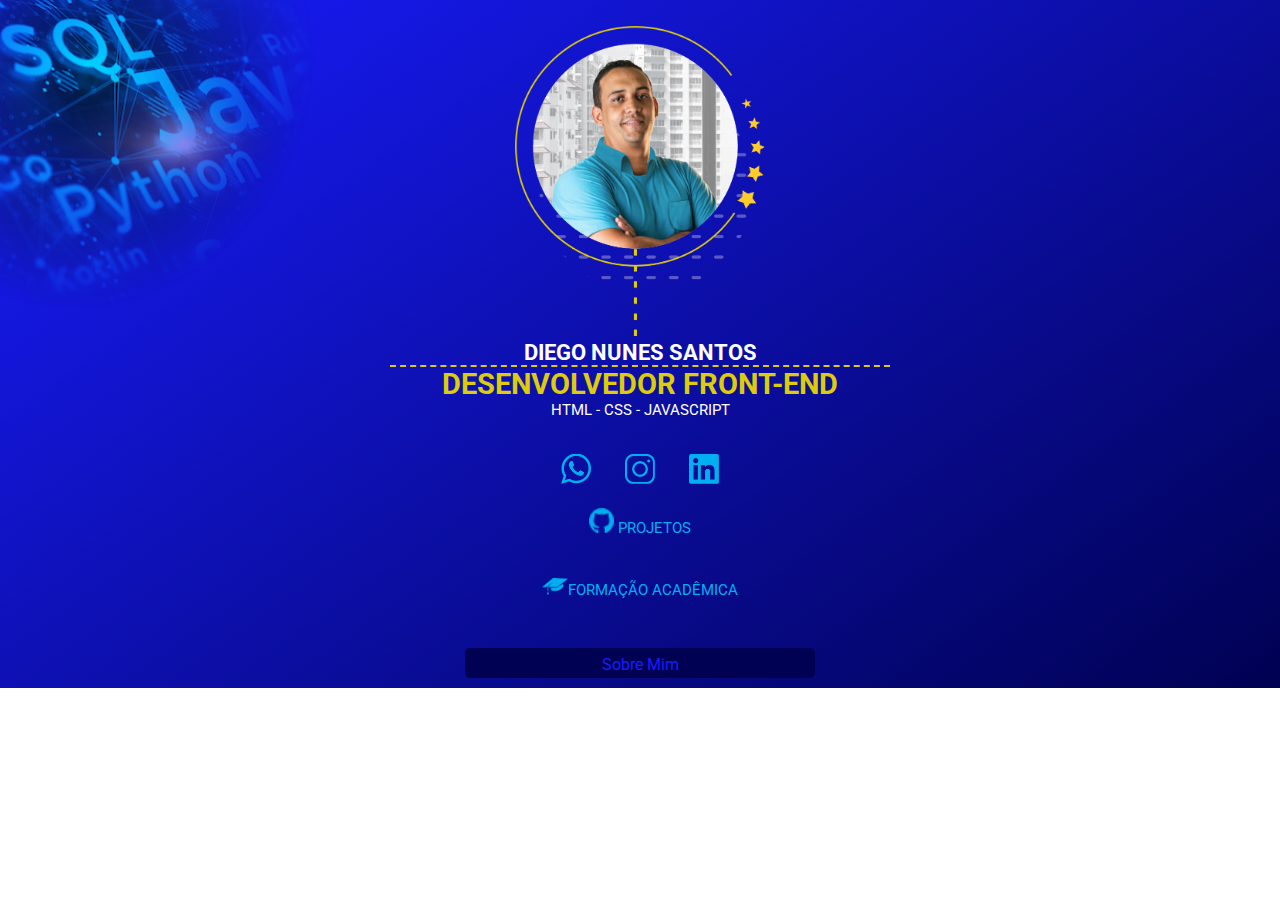
<file: index.html>
<!DOCTYPE html>
<html lang="pt-BR">
<head>
    <meta charset="UTF-8">
    <meta name="viewport" content="width=device-width, initial-scale=1.0">
    <link rel="stylesheet" href="style.css">
    <link rel="shortcut icon" href="imagens/letra2.png" type="image/x-icon">
    <title>Cartão de Visita</title>
</head>
<body  >
    <main >
        <article id="foto" >
                <picture>
                    <source media="(max-width: 600px)" srcset="./imagens/foto_perfil-peq.png" type="image/png">
                    
                    <img  src="./imagens/foto_perfil-med.png" alt="">
                </picture>
            </article>
            <article id="sobremim">
                <div id="fec" onclick="fechar()" >X</div>
                    <h1 id="dadosh1">
                        UM POUCO
                    </h1>
                    <h2 id="dadosh2">Sobre mim</h2>
                    <p id="dadosp">
                        Morador da Grande Vitória, casado, pai de dois filhos, Trabalhando como designer gráfico desde 2004. Desde criança sempre fui curioso, gosto muito de desafios, games com muita dificuldade, construir coisas (marcenaria), atividades onde trabalha muito com a inteligência. 
                    </p>
                    <P id="dadosp2">    
                        Sempre tive a vontade de aprender como era o funcionamento na parte de programação, só não imaginei que era algo tão fantástico, dá gosto de trabalhar, comecei os meus estudos em desenvolvimento em 2021 e hoje sou apaixonado por essa área, principalmente a parte de desenvolvimento Web, onde eu consigo  unir duas paixões que são Criar design gráfico e montar o site com o máximo de interatividade que eu conseguir. estou buscando  me desenvolver cada vez mais, espero um dia me tornar um programador de excelente reputação.
                    </P>
                </article>
            <article id="cabecalho">                
                <h1>Diego Nunes Santos</h1>
                <h2>DESENVOLVEDOR FRONT-END</h2>
                <p>HTML - CSS - JAVASCRIPT </p>
                <article id="redeSocial">
                    <picture>
                        <a href="https://wa.me/5527995321787?text=Ol%C3%A1%2C+estou+entrado+em+contato%2C+porque+dei+uma+olhada+na+sua+apresenta%C3%A7%C3%A3o."target="_blank"><img  src="imagens/zap.png" alt="whatsapp" ></a>
                        <a href="https://www.instagram.com/dns_developer/" target="_blank"><img src="imagens/insta.png" alt="instagram" ></a>
                        <a href="https://www.linkedin.com/in/diego-nunes-santos-489481220/" target="_blank"><img src="imagens/linkdin.png" alt="linkedIn" ></a>
                    </picture>
                </article>  
                <section id="trabalhos" >
                    <article id="git">
                        <a href="projetos.html"><img src="./imagens/git.png" alt=""> <p>PROJETOS</p> </a>
                        
                    </article>
                    <article id="formacao">
                        <a href="cursos.html"> <img src="./imagens/capela.png" alt=""><p>FORMAÇÃO ACADÊMICA</p></a>
                    </article>
                </section>
            </article>
         <div id="botSM"onclick="aparecer()" >Sobre Mim</div>

        

    </main>
    
   
    
</body>
<script src="perfil.js"></script>
</html>
</file>
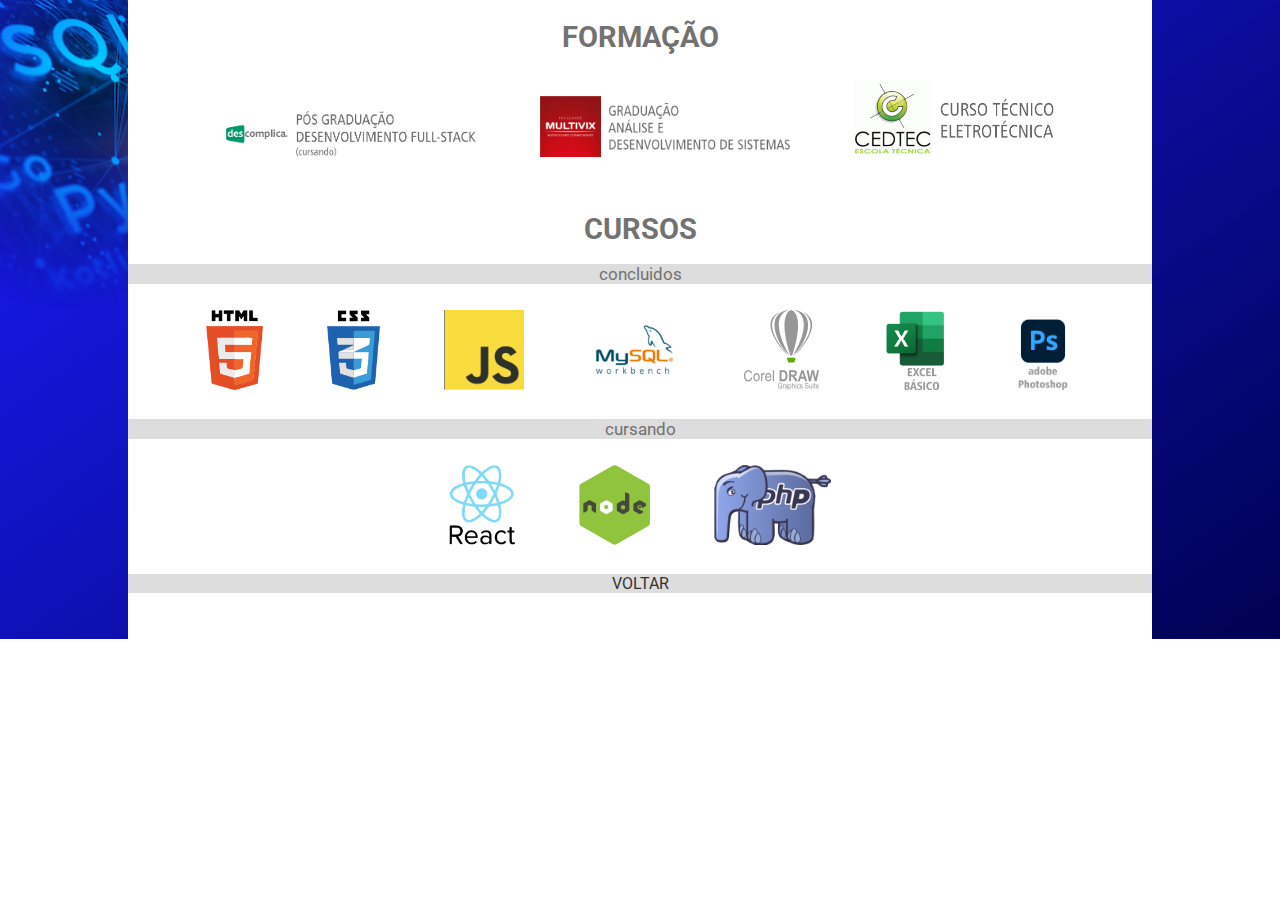
<file: cursos.html>
<!DOCTYPE html>
<html lang="pt-BR">
<head>
    <meta charset="UTF-8">
    <meta name="viewport" content="width=device-width, initial-scale=1.0">
    <link rel="stylesheet" href="style.css">
    <link rel="shortcut icon" href="imagens/letra2.png" type="image/x-icon">
    <title>Formação e Cursos</title>
</head>
<body >
    <section id="cursos-grid">
    <article  id="formacaocursos">
        <h1>FORMAÇÃO</h1>
        <img src="./imagens/descomplica.png" alt="">
        <img src="./imagens/multivix.png" alt="">
        <img style="width: 200px;" src="./imagens/cedetec.png" alt="">
        
    </article>
    
    <article  id="cursos-online">
        <h1>CURSOS</h1><br>
        <p>concluidos</p>
        <img src="./imagens/html5.png" alt="">
        <img src="./imagens/css3.png" alt="">
        <img  src="./imagens/javascript.png" alt="">
        <img  src="./imagens/mysql.png" alt="">
        <img src="./imagens/CorelDRAW-Logo.wine.svg" alt="">
        <img src="./imagens/excel-logo-0.png" alt="">
        <img src="./imagens/adobe-photoshop-logo-0.png" alt="">

        <p>cursando</p>
        <img src="./imagens/react.png" alt="">
        <img src="./imagens/node.png" alt="">
        <img  src="./imagens/php.png" alt="">
        
        <a href="index.html" ><p >voltar</p></a>
    </article>
</section>
</body>
</html>
</file>
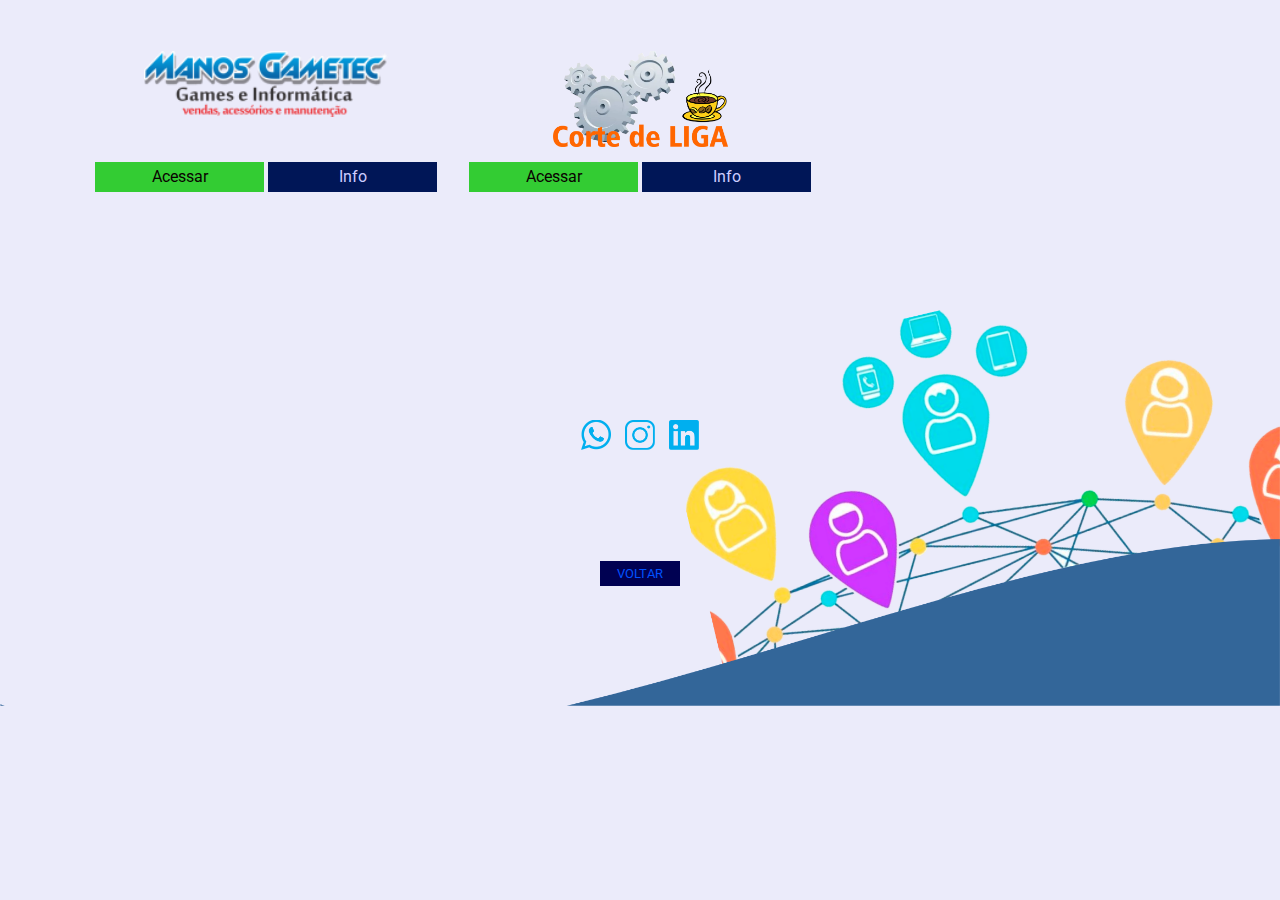
<file: projetos.html>
<!DOCTYPE html>
<html lang="pt-BR">
<head>
    <meta charset="UTF-8">
    <meta name="viewport" content="width=device-width, initial-scale=1.0">
    <link rel="stylesheet" href="style.css">
    <title>Meus Projetos</title>
</head>
<body id="ext-pro">
   
    
    
    <section id="projetos">
        <span id="pro1">
            <p class="ace"><a href="https://ddiegosantos.github.io/manosgame/" target="_blank">Acessar</a></p>
            <p class="info" onclick="manos()">Info</p>
            
            
        </span>
        <span id="pro2">
            
            <p class="ace"><a href="https://ddiegosantos.github.io/producao/" target="_blank">Acessar</a></p>
            <p class="info" onclick="corte()">Info</p>
            
        </span>
        <span style="opacity: 0;" id="pro3">
            
            <p>projeto 1</p>
        </span>
        <div id="janel"></div>
        
        </section>
        <div>
            <a href="https://wa.me/5527995321787?text=Ol%C3%A1%2C+estou+entrado+em+contato%2C+porque+dei+uma+olhada+na+sua+apresenta%C3%A7%C3%A3o."target="_blank"><img class="ico-redeSocial" src="imagens/zap.png" alt="whatsapp" ></a>
            <a href="https://www.instagram.com/dns_developer/" target="_blank"><img class="ico-redeSocial" src="imagens/insta.png" alt="instagram" ></a>
            <a href="https://www.linkedin.com/in/diego-nunes-santos-489481220/" target="_blank"><img class="ico-redeSocial" src="imagens/linkdin.png" alt="linkedIn" ></a>
            
        </div>
        <footer>
            <a href="index.html"><p>voltar</p></a>
            
            
  </footer>
</body>
<script src="perfil.js"></script>
</html>
</file>
<file: style.css>
@charset "UTF-8";
@import url('https://fonts.googleapis.com/css2?family=Roboto&display=swap');

*{
    margin: 0;
    padding: 0;
    box-sizing: border-box;
}
body{
    background-image:  url('imagens/fundo.png'),linear-gradient(-35deg, #000152,#191DFF);   
    background-repeat: no-repeat;
    
}

    article#foto{
        text-align: center;
        margin: auto;
    }
    article#foto img{
        width: 20%;
        max-width:250px;
        min-width: 200px;
        margin-top: 2vw;
        
    }

    article#cabecalho{
        text-align: center;
        max-width: 500px;
        margin: 0 auto;
        width: 60%;
    }
    article#cabecalho h1,
    article#cabecalho h2,
    article#cabecalho p{
        text-align: center;
        font-family: 'Roboto', sans-serif;
        text-transform: uppercase;
        
    }
    article#cabecalho h1{
        font-size:clamp(1em, 3vw, 3ex) ;
        color:#fff;
        
    }
    article#cabecalho h2{
        border-top:2px dashed #decc0b;
        font-size:clamp(1.5em, 3.5vw, 4ex) ;
        color:#decc0b;
    }
    article#cabecalho p{
        font-size:clamp(0.8em, 2vw, 2ex) ;
        color:#fff;
        
    }
    article#redeSocial{
        width: 18vw;
        min-width:100px; 
        margin:auto;
    }
    article#redeSocial img{
        text-align: center;
        display: inline-flex;
        width:1.5vw;
        min-width: 30px;
        margin: 35px 15px 0px;
    }

    /*====================PROJETOS=============*/
    article #git ,
    article #formacao{
        margin: 20px 0;
        height: 50px;
        
    }

    article #git p,
    article #formacao p{
        display: inline-flex;
        text-align: center;
        color:rgb(0, 175, 239);
        font-size:clamp(15px, 1.5vw, 2ex);
            
    }
article #git a,
article #formacao a{
    text-decoration: none;
}
article #git img,
article#formacao img{
    min-width: 25px;
    width: 2vw;   
}

/*===========================GRADUAÇÃO=============*/
#cursos-grid{
    background-color: #fff;
    width: 80%;
    margin: 0 auto;
    padding: 20px 0;
}
#cursos-grid a{
    text-decoration: none;
    color: #333;
    text-transform:uppercase;
    font-size: 1.8ex;

}
article#cursos-online img,
article#formacaocursos img{
    display: inline-flex;
    margin: 2vw 30px;

}
article#formacaocursos img{
    width: 250px;
}
article#formacaocursos,
article#cursos-online{
    text-align: center;
    font-family: 'Roboto', sans-serif;
    font-size: 2ex;
    color:#727272;
    margin: 0 0 2vw 0
}
article#cursos-online img{
   height: 80px;
}
article#cursos-online p{
    font-size: 2.2ex;
    background-color: #ddd;
    
}
/*======================================SOBRE MIM===================*/
article#sobremim{
    background: #000160;
    padding: 15px ;
    border-radius:3%;
    box-shadow:0 0 15px #333;
    width: 60%;
    min-width: 280px;
    margin:  auto;
    display: none;
    height: 0;
}
article#sobremim h1,
article#sobremim h2,
article#sobremim p{
    
    font-family: 'Roboto', sans-serif;
    text-transform: uppercase;
    display:none;
    
}
article#sobremim h1{
    text-align: right;
    color:#fff;
    font-size:clamp(18px, 1vw, 2vw) ;
    margin-bottom:5px;
}
article#sobremim h2{
    border-top:2px dashed #decc0b;
    width: 100%;
    color:#decc0b;
    font-size:clamp(24px, 40px, 2vw) ;
    text-align: right;    
}
article#sobremim p{
    font-size:clamp(15px, 2vw, 18px) ;
    color:rgb(0, 175, 239);
    text-align: justify;
    margin-top:  clamp(15px, 2vw, 2vw);
}

#botSM{
    background:#000152;
    font-family: 'Roboto', sans-serif;
    width:75%;
    max-width:350px;
    height:30px;	
    padding:7px;
    text-align:center;
    margin:10px auto;
    border-radius:5px;
    color:#191DFF;
	transition:5s;
}
#botSM:hover{
    cursor:pointer;
}
#fec:hover{
    cursor:pointer;
}
#fec{
    width: 20px;
    color: #fff;
    font-family: 'Roboto',sans-serif;
}

/*==================================PROJETOS==================*/
#ext-pro{
    font-family: 'Roboto',sans-serif;
    background: #ebebfa;
    background-image: url('imagens/fundo-projetos.png');
    background-repeat: no-repeat;
    background-size: 100% auto;
    background-position: 0 100% ;
    
        
}

article#menu-lateral{
    position: absolute;   
    background-color: #0052ff;
    width: 30px;
    height: auto;    
    top:0;
    bottom: 0;
}

article#menu-lateral:hover{
    width: 120px;
    transition: 1s;
    border-radius: 0;
    position: absolute;    
    background-color: #0052ff;
    height: auto;
    top: 0px;
    left: 0;
    bottom: 0;
    padding: 10px;
    box-shadow: 2px 0 5px #3333339d ;
}

section#projetos{
    
    
    text-align: center;
    margin: 2vw auto;
    
    
}
section#projetos span{
    width:350px;
    height:150px;
    display:inline-flex;
    margin:20px 10px 0 10px;
    border-radius:2px;
    padding:4px 2px;
    
    
    
}
section#projetos span#pro1{
    background-image: url('imagens/logo_manos-pequ.png');
    background-repeat: no-repeat;
    background-size: 70% auto ;
    background-position: 50% 5px;
}
section#projetos span#pro2{
    background-image: url('imagens/corte-liga-med.png');
    background-repeat: no-repeat;
    background-size: 50% auto ;
    background-position: 50% 5px;
}
div#janel{
    width: 500px;
}
section#projetos span p.ace{        
   
    margin: auto 2px 0 ;
    width: 50%;
    height: 30px;
    background-color: #33cc33;
    text-align: center;
    padding: 5px;
    
}
section#projetos span p.ace a,
section#projetos span p.info a{
    text-decoration: none;
    color: #0a0101;
}
section#projetos span p.info{        
    position: relative;
    margin: auto 2px 0 ;
    width: 50%;
    height: 30px;
    background-color: #001657;
    text-align: center;
    padding: 5px;
    color:#ccccff
    
}
#projetos span img{
    width: 20px;
    height: 20px;
    margin: auto;
   
}
#projetos span p:hover{
    cursor: pointer;
    
}
#projetos span:hover p{
    opacity: 1;    
    transition: 1s;
}
header#cabe-pro{
    width: 100;
    text-align: center;
    background-color: #4461c0;
    box-shadow: 0 2px 5px #3333339d ;
    color: #fff;
    padding: 10px;
}  
.ico-redeSocial{
    width: 20%;
    bottom: 2px;
    margin: 5px;
    min-width: 30px;
}  
div{   
   
   margin:  0 auto 8%;
   width: 35%;
   max-width: 150px;
   text-align: center;
       
}  
footer img.fundo-pro{
    width: 80%;
    right: 0;
    position: absolute;
    
}
footer {
    width: 100%;
    text-align: center;
}
footer  a{
    text-decoration: none;
}
footer p{
    color: #0052ff;
    text-transform: uppercase;   
    background: #000152;
    padding: 5px;
    width: 80px;
    margin: auto;
    font-size: 1.5ex;
    margin-bottom: 120px;
    
}
</file>
